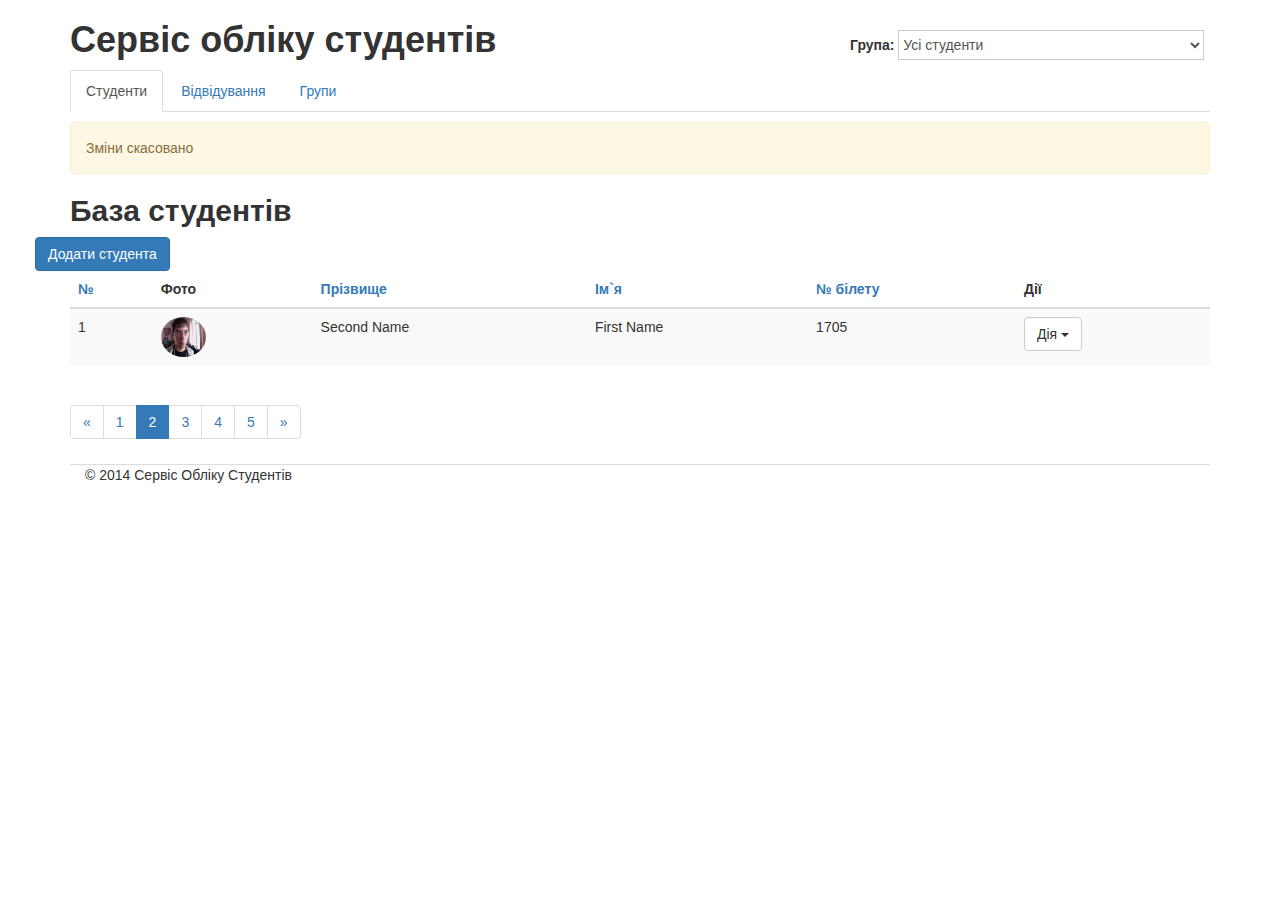
<file: static/index.html>
<!DOCTYPE html>
<html lang = "uk, en">
    <head>
        <meta charset="UTF-8"/>
        <title>Сервіс обліку студентів</title>
        <meta name="description"
              value = "Система обліку студентів навчального закладу"/>
        <link rel="stylesheet" href="https://maxcdn.bootstrapcdn.com/bootstrap/3.2.0/css/bootstrap.min.css">
        <link rel="stylesheet" href="../css/main.css">
    </head>
    <body>
        <div class = "container">
            <div class="row" id="header">
                <div class="col-xs-8">
                    <h1>Сервіс обліку студентів</h1>
                </div>
                <div class="col-xs-4" id="group-selector">
                    <strong>Група:</strong>
                    <select>
                        <option value="">Усі студенти</option>
                        <option value="">Мфын Мфыыын Ввывыуууц вы №123111</option>
                        <option value="">sdfsdf DSdsdsd dssad DSD #2113124</option>
                    </select>
                </div>
            </div>
            <div class="row" id="sub-header">
                <div class="col-xs-12">
                    <ul class="nav nav-tabs">
                        <li role="presentation" class="active"><a href="#">Студенти</a></li>
                        <li role="presentation"><a href="#">Відвідування</a></li>
                        <li role="presentation"><a href="#">Групи</a></li>
                    </ul>
                </div>
            </div>
            <div class="row" id="content-columns">
                <div class="col-xs-12" id="content-column">
                    <div class="alert alert-warning" role="alert">Зміни скасовано</div>
                    <h2>База студентів</h2>
                    <a class="btn btn-primary" href="#">Додати студента</a>
                    <table class="table table-hover table-striped">
                        <thead>
                            <tr>
                                <th><a href="">№</a></th>
                                <th>Фото</th>
                                <th><a href="">Прізвище</a></th>
                                <th><a href="">Ім`я</a></th>
                                <th><a href="">№ білету</a></th>
                                <th>Дії</th>
                            </tr>
                        </thead>
                        <tbody>
                            <tr>
                                <td>1</td>
                                <td><img height="40" width="45" src="../img/shim.jpg" class="img-circle"> </td>
                                <td>Second Name</td>
                                <td>First Name</td>
                                <td>1705</td>
                                <td>
                                    <div class="dropdown">
                                        <button class="btn btn-default dropdown-toggle"
                                                type="button"
                                                id="dropdownMenu1"
                                                data-toggle="dropdown"
                                                aria-haspopup="true"
                                                aria-expanded="false">Дія
                                                <span class="caret"></span>
                                        </button>
                                        <ul class="dropdown-menu" role="menu">
                                            <li role="presentation">
                                                <a role="menuitem" tabindex="-1" href="#">Відвідування</a>
                                            </li>
                                            <li role="presentation">
                                                <a role="menuitem" tabindex="-1" href="#">Редагування</a>
                                            </li>
                                            <li role="presentation">
                                                <a role="menuitem" tabindex="-1" href="#">Видалити</a>
                                            </li>
                                        </ul>
                                    </div>
                                </td>
                            </tr>
                        </tbody>
                    </table>

                    <nav>
                        <ul class="pagination">
                            <li><a href="#">&laquo;</a></li>
                            <li><a href="#">1</a></li>
                            <li class="active"><a href="#">2</a></li>
                            <li><a href="#">3</a></li>
                            <li><a href="#">4</a></li>
                            <li><a href="#">5</a></li>
                            <li><a href="#">&raquo;</a></li>
                        </ul>
                    </nav>
                </div>
            </div>
            <div class="row" id="footer">
                <div class="col-xs-12">
                &copy; 2014 Сервіс Обліку Студентів
                </div>
            </div>
        </div>
        <script src="https://ajax.googleapis.com/ajax/libs/jquery/3.2.1/jquery.min.js"></script>
        <script src="https:///maxcdn.bootstrapcdn.com/bootstrap/3.2.0/js/bootstrap.min.js" ></script>
    </body>
</html>
</file>
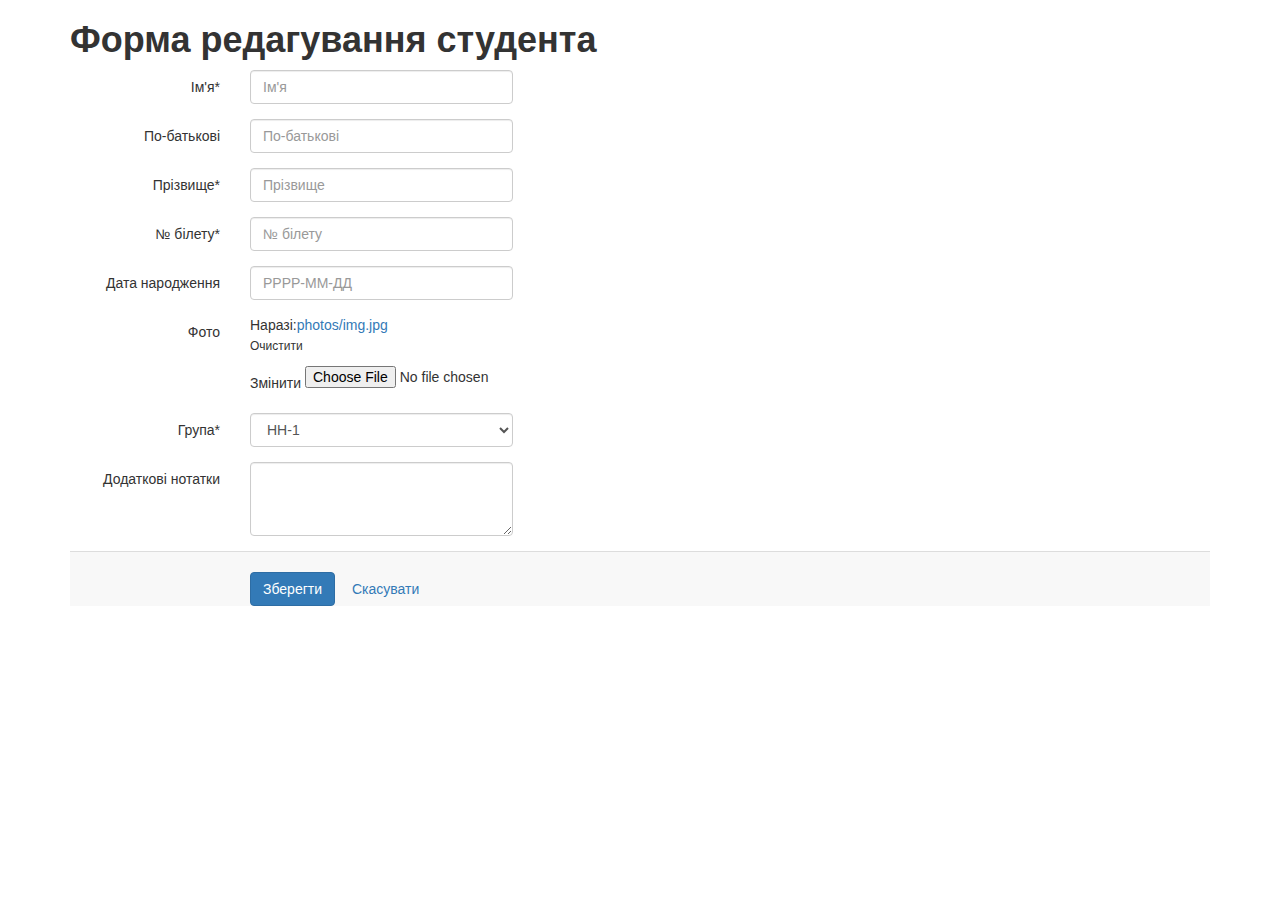
<file: static/edit_form.html>
<!DOCTYPE html>
<html lang = "uk, en">
    <head>
        <meta charset="UTF-8"/>
        <title>Сервіс обліку студентів</title>
        <meta name="description"
              value = "Система обліку студентів навчального закладу"/>
        <link rel="stylesheet" href="https://maxcdn.bootstrapcdn.com/bootstrap/3.2.0/css/bootstrap.min.css">
        <link rel="stylesheet" href="../css/main.css">
    </head>
    <body>
        <div class = "container">
            <div class="row" id="header">
                <div class="col-xs-12">
                    <h1>Форма редагування студента</h1>
                </div>
            </div>
            <div class="row" id="form-panel">
                <div class="col-xs-12">
                    <form class="form-horizontal">
                        <div class="form-group">
                            <label for="Name1" class="col-sm-2 control-label">Ім'я*</label>
                            <div class="col-sm-3">
                                <input type="text" class="form-control" id="Name1" placeholder="Ім'я" required>
                            </div>
                        </div>
                        <div class="form-group">
                            <label for="Name3" class="col-sm-2 control-label">По-батькові</label>
                            <div class="col-sm-3">
                                <input type="text" class="form-control" id="Name3" placeholder="По-батькові">
                            </div>
                        </div>
                        <div class="form-group">
                            <label for="Name2" class="col-sm-2 control-label">Прізвище*</label>
                            <div class="col-sm-3">
                                <input type="text" class="form-control" id="Name2" placeholder="Прізвище" required>
                            </div>
                        </div>
                        <div class="form-group">
                            <label for="BiletNumber" class="col-sm-2 control-label">№ білету*</label>
                            <div class="col-sm-3">
                                <input type="text" class="form-control" id="BiletNumber" placeholder="№ білету" required>
                            </div>
                        </div>
                        <div class="form-group">
                            <label for="BirthDate" class="col-sm-2 control-label">Дата народження</label>
                            <div class="col-sm-3">
                                <input type="text" class="form-control" id="BirthDate" placeholder="РРРР-ММ-ДД">
                            </div>
                        </div>
                        <div class="form-group">
                            <label for="InputFile" class="col-sm-2 control-label">Фото</label>
                            <div class="col-sm-4">
                                Наразі:<a href="#">photos/img.jpg</a><p>
                                <button type="button" class="btn btn-default btn-xs">Очистити</button></p>
                                <p>
                                <label for="InputFile" class="col-sm-2 control-label">Змінити</label>
                                <input type="file" id="InputFile"></p>
                            </div>
                        </div>
                        <div class="form-group">
                            <label class="col-sm-2 control-label">Група*</label>
                            <div class="col-sm-3">
                                <select class="form-control" required>
                                    <option value="">HH-1</option>
                                    <option value="">HH-2</option>
                                    <option value="">HH-3</option>
                                </select>
                            </div>
                        </div>
                        <div class="form-group">
                            <label for="BiletNumber" class="col-sm-2 control-label">Додаткові нотатки</label>
                            <div class="col-sm-3">
                                <textarea class="form-control" rows="3"></textarea>
                            </div>
                        </div>
                    </form>
                </div>
            </div>
            <div class="row col-xs-12" id="form-footer">
                <div class="col-md-4 col-md-offset-2">
                    <button type="button" class="btn btn-primary" id="button-form">Зберегти</button>
                    <button type="button" class="btn btn-link" id="button-form">Скасувати</button>
                </div>
            </div>
        </div>
        <script src="https://ajax.googleapis.com/ajax/libs/jquery/3.2.1/jquery.min.js"></script>
        <script src="https:///maxcdn.bootstrapcdn.com/bootstrap/3.2.0/js/bootstrap.min.js" ></script>
    </body>
</html>
</file>
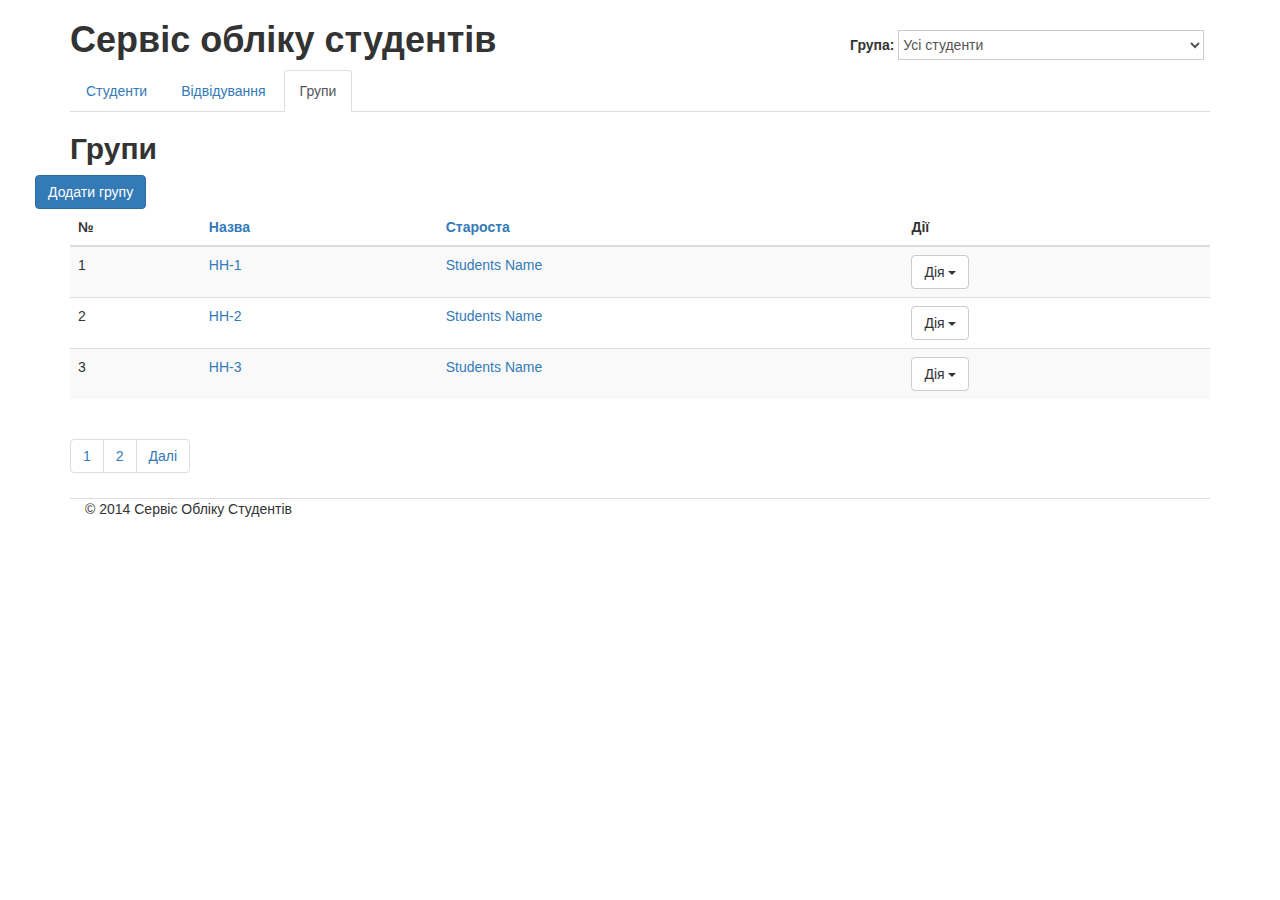
<file: static/groups.html>
<!DOCTYPE html>
<html lang = "uk, en">
    <head>
        <meta charset="UTF-8"/>
        <title>Сервіс обліку студентів</title>
        <meta name="description"
              value = "Система обліку студентів навчального закладу"/>
        <link rel="stylesheet" href="https://maxcdn.bootstrapcdn.com/bootstrap/3.2.0/css/bootstrap.min.css">
        <link rel="stylesheet" href="../css/main.css">
    </head>
    <body>
        <div class = "container">
            <div class="row" id="header">
                <div class="col-xs-8">
                    <h1>Сервіс обліку студентів</h1>
                </div>
                <div class="col-xs-4" id="group-selector">
                    <strong>Група:</strong>
                    <select>
                        <option value="">Усі студенти</option>
                        <option value="">Мфын Мфыыын Ввывыуууц вы №123111</option>
                        <option value="">sdfsdf DSdsdsd dssad DSD #2113124</option>
                    </select>
                </div>
            </div>
            <div class="row" id="sub-header">
                <div class="col-xs-12">
                    <ul class="nav nav-tabs">
                        <li role="presentation"><a href="#">Студенти</a></li>
                        <li role="presentation"><a href="#">Відвідування</a></li>
                        <li role="presentation" class="active"><a href="#">Групи</a></li>
                    </ul>
                </div>
            </div>
            <div class="row" id="content-columns">
                <div class="col-xs-12" id="content-column">
                    <h2>Групи</h2>
                    <a class="btn btn-primary" href="#">Додати групу</a>
                    <table class="table table-hover table-striped">
                        <thead>
                            <tr>
                                <th>№</a></th>
                                <th><a href="">Назва</a></th>
                                <th><a href="">Староста</a></th>
                                <th>Дії</th>
                            </tr>
                        </thead>
                        <tbody>
                            <tr>
                                <td>1</td>
                                <td><a href="">HH-1</a></td>
                                <td><a href="">Students Name</a></td>
                                <td>
                                    <div class="dropdown">
                                        <button class="btn btn-default dropdown-toggle"
                                                type="button"
                                                id="dropdownMenu1"
                                                data-toggle="dropdown"
                                                aria-haspopup="true"
                                                aria-expanded="true">Дія
                                                <span class="caret"></span>
                                        </button>
                                        <ul class="dropdown-menu" role="menu">
                                            <li role="presentation">
                                                <a role="menuitem" tabindex="-1" href="#">Відвідування</a>
                                            </li>
                                            <li role="presentation">
                                                <a role="menuitem" tabindex="-1" href="#">Редагування</a>
                                            </li><li role="presentation">
                                                <a role="menuitem" tabindex="-1" href="#">Видалити</a>
                                            </li>
                                        </ul>
                                    </div>
                                </td>
                            </tr>
                            <tr>
                                <td>2</td>
                                <td><a href="">HH-2</a></td>
                                <td><a href="">Students Name</a></td>
                                <td>
                                    <div class="dropdown">
                                        <button class="btn btn-default dropdown-toggle"
                                                type="button"
                                                id="dropdownMenu1"
                                                data-toggle="dropdown"
                                                aria-haspopup="true"
                                                aria-expanded="true">Дія
                                                <span class="caret"></span>
                                        </button>
                                        <ul class="dropdown-menu" role="menu">
                                            <li role="presentation">
                                                <a role="menuitem" tabindex="-1" href="#">Відвідування</a>
                                            </li>
                                            <li role="presentation">
                                                <a role="menuitem" tabindex="-1" href="#">Редагування</a>
                                            </li><li role="presentation">
                                                <a role="menuitem" tabindex="-1" href="#">Видалити</a>
                                            </li>
                                        </ul>
                                    </div>
                                </td>
                            </tr>
                        <tr>
                                <td>3</td>
                                <td><a href="">HH-3</a></td>
                                <td><a href="">Students Name</a></td>
                                <td>
                                    <div class="dropdown">
                                        <button class="btn btn-default dropdown-toggle"
                                                type="button"
                                                id="dropdownMenu1"
                                                data-toggle="dropdown"
                                                aria-haspopup="true"
                                                aria-expanded="true">Дія
                                                <span class="caret"></span>
                                        </button>
                                        <ul class="dropdown-menu" role="menu">
                                            <li role="presentation">
                                                <a role="menuitem" tabindex="-1" href="#">Відвідування</a>
                                            </li>
                                            <li role="presentation">
                                                <a role="menuitem" tabindex="-1" href="#">Редагування</a>
                                            </li><li role="presentation">
                                                <a role="menuitem" tabindex="-1" href="#">Видалити</a>
                                            </li>
                                        </ul>
                                    </div>
                                </td>
                            </tr>
                        </tbody>
                    </table>
                    <nav aria-label="Page navigation">
                        <ul class="pagination">
                            <li><a href="#">1</a></li>
                            <li><a href="#">2</a></li>
                            <li><a href="#">Далі</a></li>
                        </ul>
                    </nav>
                </div>
            </div>
            <div class="row" id="footer">
            <div class="col-xs-12">
                &copy; 2014 Сервіс Обліку Студентів
                </div>
            </div>
        </div>
        <script src="https://ajax.googleapis.com/ajax/libs/jquery/3.2.1/jquery.min.js"></script>
        <script src="https:///maxcdn.bootstrapcdn.com/bootstrap/3.2.0/js/bootstrap.min.js" ></script>
    </body>
</html>
</file>
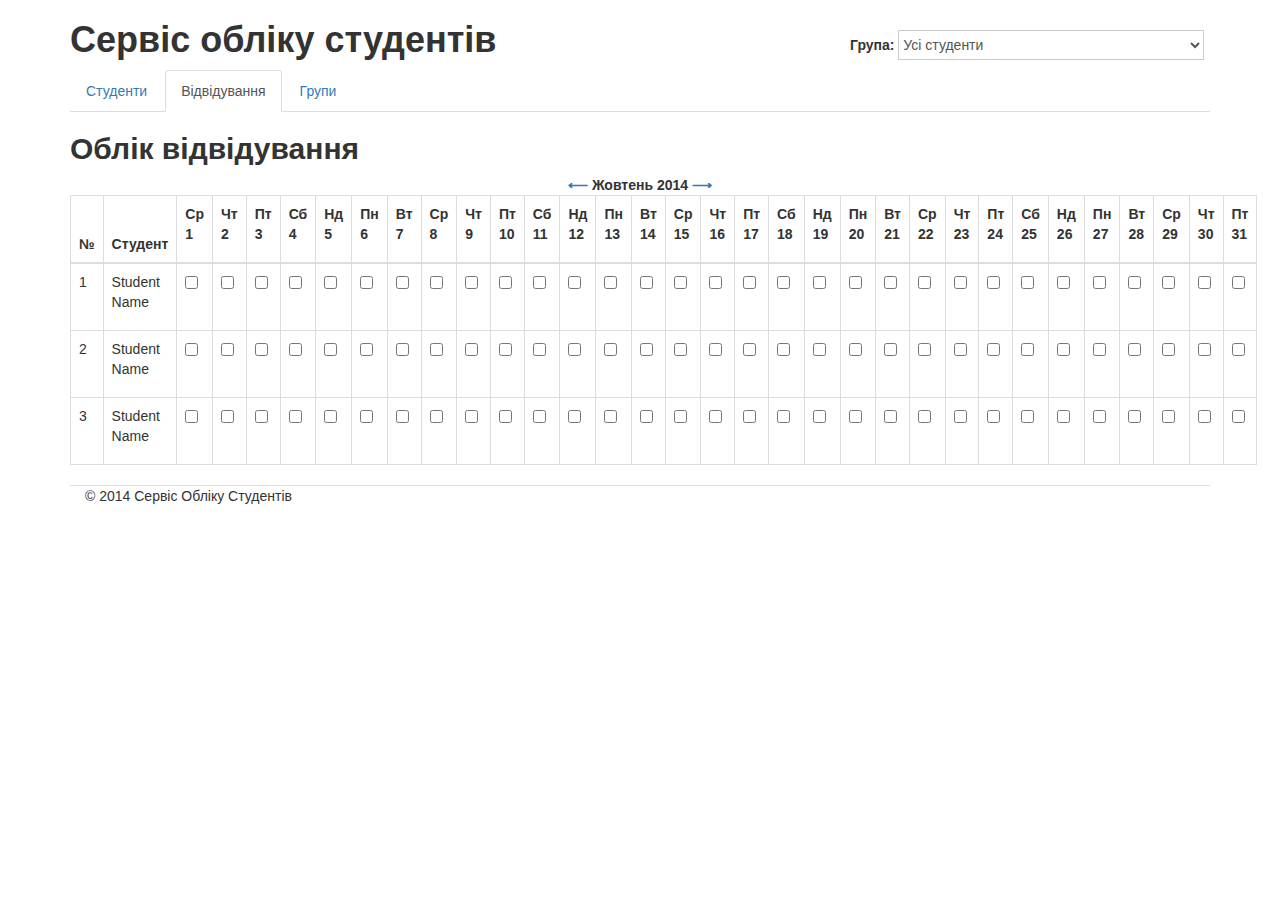
<file: static/visits.html>
<!DOCTYPE html>
<html lang = "uk, en">
    <head>
        <meta charset="UTF-8"/>
        <title>Сервіс обліку студентів</title>
        <meta name="description"
              value = "Система обліку студентів навчального закладу"/>
        <link rel="stylesheet" href="https://maxcdn.bootstrapcdn.com/bootstrap/3.2.0/css/bootstrap.min.css">
        <link rel="stylesheet" href="../css/main.css">
    </head>
    <body>
        <div class = "container">
            <div class="row" id="header">
                <div class="col-xs-8">
                    <h1>Сервіс обліку студентів</h1>
                </div>
                <div class="col-xs-4" id="group-selector">
                    <strong>Група:</strong>
                    <select>
                        <option value="">Усі студенти</option>
                        <option value="">Мфын Мфыыын Ввывыуууц вы №123111</option>
                        <option value="">sdfsdf DSdsdsd dssad DSD #2113124</option>
                    </select>
                </div>
            </div>
            <div class="row" id="sub-header">
                <div class="col-xs-12">
                    <ul class="nav nav-tabs">
                        <li role="presentation"><a href="#">Студенти</a></li>
                        <li role="presentation" class="active"><a href="#">Відвідування</a></li>
                        <li role="presentation"><a href="#">Групи</a></li>
                    </ul>
                </div>
            </div>
            <div class="row" id="content-columns">
                <div class="col-xs-12" id="content-column">
                    <h2>Облік відвідування</h2>
                    <div id="calendar">
                        <a href="#">&xlarr;</a>
                        Жовтень 2014
                        <a href="#">&xrarr;</a>
                    </div>
                    <table class="table table-bordered">
                        <thead>
                            <tr>
                                <th>№</th>
                                <th>Студент</th>
                                <th>Ср<p>1</p></th>
                                <th>Чт<p>2</p></th>
                                <th>Пт<p>3</p></th>
                                <th>Сб<p>4</p></th>
                                <th>Нд<p>5</p></th>
                                <th>Пн<p>6</p></th>
                                <th>Вт<p>7</p></th>
                                <th>Ср<p>8</p></th>
                                <th>Чт<p>9</p></th>
                                <th>Пт<p>10</p></th>
                                <th>Сб<p>11</p></th>
                                <th>Нд<p>12</p></th>
                                <th>Пн<p>13</p></th>
                                <th>Вт<p>14</p></th>
                                <th>Ср<p>15</p></th>
                                <th>Чт<p>16</p></th>
                                <th>Пт<p>17</p></th>
                                <th>Сб<p>18</p></th>
                                <th>Нд<p>19</p></th>
                                <th>Пн<p>20</p></th>
                                <th>Вт<p>21</p></th>
                                <th>Ср<p>22</p></th>
                                <th>Чт<p>23</p></th>
                                <th>Пт<p>24</p></th>
                                <th>Сб<p>25</p></th>
                                <th>Нд<p>26</p></th>
                                <th>Пн<p>27</p></th>
                                <th>Вт<p>28</p></th>
                                <th>Ср<p>29</p></th>
                                <th>Чт<p>30</p></th>
                                <th>Пт<p>31</p></th>
                            </tr>
                        </thead>
                        <tbody>
                            <tr>
                                <td>1</td>
                                <td>Student<p>Name</p></td>
                                <td><input type="checkbox"></td>
                                <td><input type="checkbox"></td>
                                <td><input type="checkbox"></td>
                                <td><input type="checkbox"></td>
                                <td><input type="checkbox"></td>
                                <td><input type="checkbox"></td>
                                <td><input type="checkbox"></td>
                                <td><input type="checkbox"></td>
                                <td><input type="checkbox"></td>
                                <td><input type="checkbox"></td>
                                <td><input type="checkbox"></td>
                                <td><input type="checkbox"></td>
                                <td><input type="checkbox"></td>
                                <td><input type="checkbox"></td>
                                <td><input type="checkbox"></td>
                                <td><input type="checkbox"></td>
                                <td><input type="checkbox"></td>
                                <td><input type="checkbox"></td>
                                <td><input type="checkbox"></td>
                                <td><input type="checkbox"></td>
                                <td><input type="checkbox"></td>
                                <td><input type="checkbox"></td>
                                <td><input type="checkbox"></td>
                                <td><input type="checkbox"></td>
                                <td><input type="checkbox"></td>
                                <td><input type="checkbox"></td>
                                <td><input type="checkbox"></td>
                                <td><input type="checkbox"></td>
                                <td><input type="checkbox"></td>
                                <td><input type="checkbox"></td>
                                <td><input type="checkbox"></td>
                            </tr>
                        <tr>
                                <td>2</td>
                                <td>Student<p>Name</p></td>
                                <td><input type="checkbox"></td>
                                <td><input type="checkbox"></td>
                                <td><input type="checkbox"></td>
                                <td><input type="checkbox"></td>
                                <td><input type="checkbox"></td>
                                <td><input type="checkbox"></td>
                                <td><input type="checkbox"></td>
                                <td><input type="checkbox"></td>
                                <td><input type="checkbox"></td>
                                <td><input type="checkbox"></td>
                                <td><input type="checkbox"></td>
                                <td><input type="checkbox"></td>
                                <td><input type="checkbox"></td>
                                <td><input type="checkbox"></td>
                                <td><input type="checkbox"></td>
                                <td><input type="checkbox"></td>
                                <td><input type="checkbox"></td>
                                <td><input type="checkbox"></td>
                                <td><input type="checkbox"></td>
                                <td><input type="checkbox"></td>
                                <td><input type="checkbox"></td>
                                <td><input type="checkbox"></td>
                                <td><input type="checkbox"></td>
                                <td><input type="checkbox"></td>
                                <td><input type="checkbox"></td>
                                <td><input type="checkbox"></td>
                                <td><input type="checkbox"></td>
                                <td><input type="checkbox"></td>
                                <td><input type="checkbox"></td>
                                <td><input type="checkbox"></td>
                                <td><input type="checkbox"></td>
                            </tr>
                            <tr>
                                <td>3</td>
                                <td>Student<p>Name</p></td>
                                <td><input type="checkbox"></td>
                                <td><input type="checkbox"></td>
                                <td><input type="checkbox"></td>
                                <td><input type="checkbox"></td>
                                <td><input type="checkbox"></td>
                                <td><input type="checkbox"></td>
                                <td><input type="checkbox"></td>
                                <td><input type="checkbox"></td>
                                <td><input type="checkbox"></td>
                                <td><input type="checkbox"></td>
                                <td><input type="checkbox"></td>
                                <td><input type="checkbox"></td>
                                <td><input type="checkbox"></td>
                                <td><input type="checkbox"></td>
                                <td><input type="checkbox"></td>
                                <td><input type="checkbox"></td>
                                <td><input type="checkbox"></td>
                                <td><input type="checkbox"></td>
                                <td><input type="checkbox"></td>
                                <td><input type="checkbox"></td>
                                <td><input type="checkbox"></td>
                                <td><input type="checkbox"></td>
                                <td><input type="checkbox"></td>
                                <td><input type="checkbox"></td>
                                <td><input type="checkbox"></td>
                                <td><input type="checkbox"></td>
                                <td><input type="checkbox"></td>
                                <td><input type="checkbox"></td>
                                <td><input type="checkbox"></td>
                                <td><input type="checkbox"></td>
                                <td><input type="checkbox"></td>
                            </tr>
                        </tbody>
                    </table>
                </div>
            </div>
            <div class="row" id="footer">
                <div class="col-xs-12">
                &copy; 2014 Сервіс Обліку Студентів
                </div>
            </div>
        </div>
        <script src="https://ajax.googleapis.com/ajax/libs/jquery/3.2.1/jquery.min.js"></script>
        <script src="https:///maxcdn.bootstrapcdn.com/bootstrap/3.2.0/js/bootstrap.min.js" ></script>
    </body>
</html>
</file>
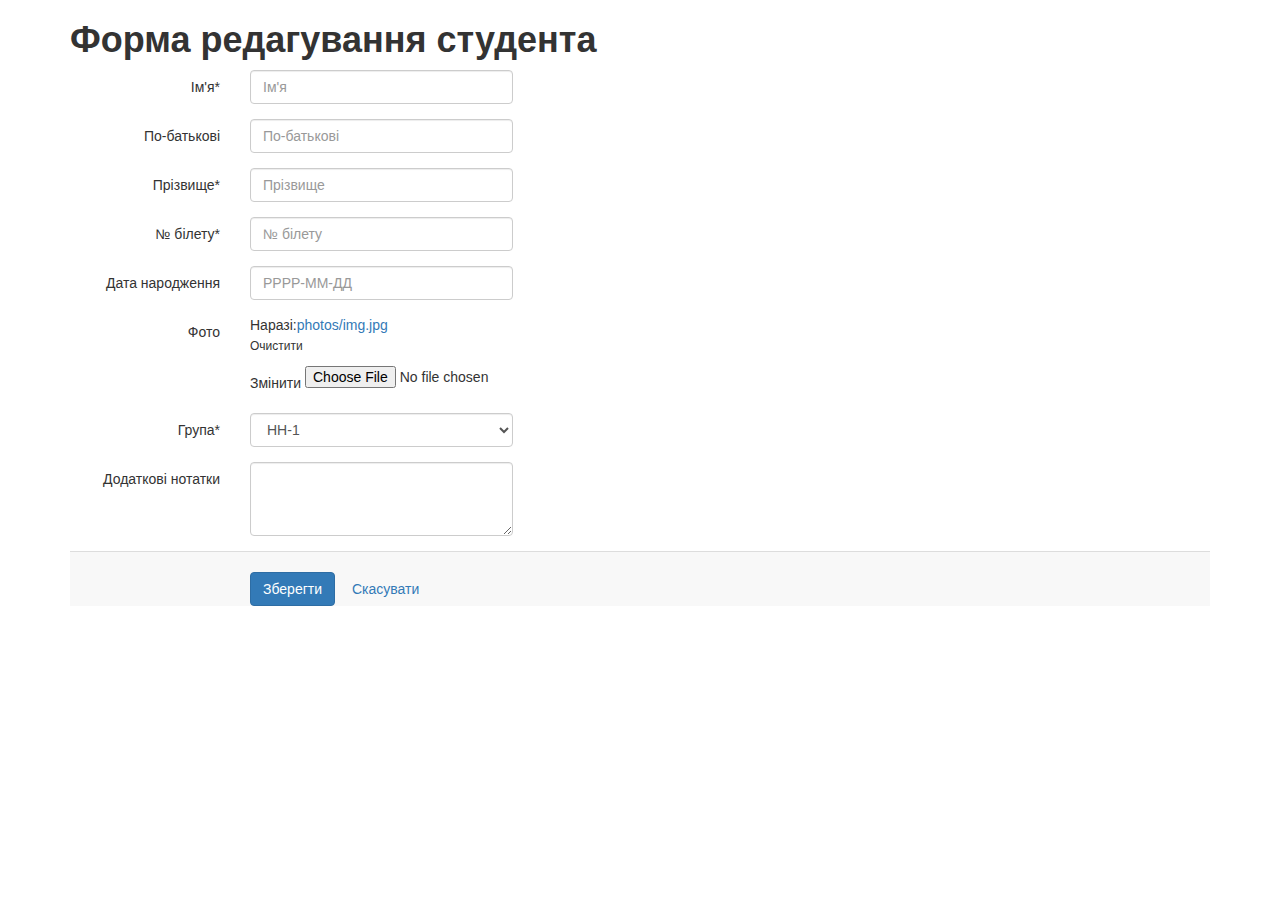
<file: students/static/edit_form.html>
<!DOCTYPE html>
<html lang = "uk, en">
    <head>
        <meta charset="UTF-8"/>
        <title>Сервіс обліку студентів</title>
        <meta name="description"
              value = "Система обліку студентів навчального закладу"/>
        <link rel="stylesheet" href="https://maxcdn.bootstrapcdn.com/bootstrap/3.2.0/css/bootstrap.min.css">
        <link rel="stylesheet" href="css/main.css">
    </head>
    <body>
        <div class = "container">
            <div class="row" id="header">
                <div class="col-xs-12">
                    <h1>Форма редагування студента</h1>
                </div>
            </div>
            <div class="row" id="form-panel">
                <div class="col-xs-12">
                    <form class="form-horizontal">
                        <div class="form-group">
                            <label for="Name1" class="col-sm-2 control-label">Ім'я*</label>
                            <div class="col-sm-3">
                                <input type="text" class="form-control" id="Name1" placeholder="Ім'я" required>
                            </div>
                        </div>
                        <div class="form-group">
                            <label for="Name3" class="col-sm-2 control-label">По-батькові</label>
                            <div class="col-sm-3">
                                <input type="text" class="form-control" id="Name3" placeholder="По-батькові">
                            </div>
                        </div>
                        <div class="form-group">
                            <label for="Name2" class="col-sm-2 control-label">Прізвище*</label>
                            <div class="col-sm-3">
                                <input type="text" class="form-control" id="Name2" placeholder="Прізвище" required>
                            </div>
                        </div>
                        <div class="form-group">
                            <label for="BiletNumber" class="col-sm-2 control-label">№ білету*</label>
                            <div class="col-sm-3">
                                <input type="text" class="form-control" id="BiletNumber" placeholder="№ білету" required>
                            </div>
                        </div>
                        <div class="form-group">
                            <label for="BirthDate" class="col-sm-2 control-label">Дата народження</label>
                            <div class="col-sm-3">
                                <input type="text" class="form-control" id="BirthDate" placeholder="РРРР-ММ-ДД">
                            </div>
                        </div>
                        <div class="form-group">
                            <label for="InputFile" class="col-sm-2 control-label">Фото</label>
                            <div class="col-sm-4">
                                Наразі:<a href="#">photos/img.jpg</a><p>
                                <button type="button" class="btn btn-default btn-xs">Очистити</button></p>
                                <p>
                                <label for="InputFile" class="col-sm-2 control-label">Змінити</label>
                                <input type="file" id="InputFile"></p>
                            </div>
                        </div>
                        <div class="form-group">
                            <label class="col-sm-2 control-label">Група*</label>
                            <div class="col-sm-3">
                                <select class="form-control" required>
                                    <option value="">HH-1</option>
                                    <option value="">HH-2</option>
                                    <option value="">HH-3</option>
                                </select>
                            </div>
                        </div>
                        <div class="form-group">
                            <label for="BiletNumber" class="col-sm-2 control-label">Додаткові нотатки</label>
                            <div class="col-sm-3">
                                <textarea class="form-control" rows="3"></textarea>
                            </div>
                        </div>
                    </form>
                </div>
            </div>
            <div class="row col-xs-12" id="form-footer">
                <div class="col-md-4 col-md-offset-2">
                    <button type="button" class="btn btn-primary button-edit" id="button-form">Зберегти</button>
                    <button type="button" class="btn btn-link" id="button-form">Скасувати</button>
                </div>
            </div>
        </div>
        <script src="https://ajax.googleapis.com/ajax/libs/jquery/3.2.1/jquery.min.js"></script>
        <script src="https:///maxcdn.bootstrapcdn.com/bootstrap/3.2.0/js/bootstrap.min.js" ></script>
    </body>
</html>
</file>
<file: css/main.css>
/* Global Styles */
h1, h2, h3, h4, h5, h6 {
    font-weight: bold;
}

.alert{
    margin-top: 10px;
}

#footer{
    border-top: 1px solid #ddd;
    padding-%top: 10px;
    margin: 0;
}

#group-selector{
    margin-top:30px;
}

#group-selector select{
    margin: 0;
    width: 85%;
    background-color: #fff;
    border: 1px solid #ccc;
    height: 30px;
    line-height: 30px;
    color: #555555;
}
#calendar{
    text-align: center;
    font-weight: bold;
}

.col-sm-2{
    font-weight: normal;
}

#InputFile{
    padding-left: 10px;
}

.control-label{
    margin-left: -15px;
}

.btn-xs{
    border:0;
    margin-left: -5px;
}

.btn-primary{
    margin-left:-35px;
}

#form-footer{
    background-color: #f8f8f8;
    border-top: 1px solid #ddd;
    padding-%top: 10px;
    margin: 0;
}

#button-form{
    margin-top: 20px;

}
</file>
<file: students/static/css/main.css>
/* Global Styles */
h1, h2, h3, h4, h5, h6 {
    font-weight: bold;
}

.alert{
    margin-top: 10px;
}

#footer{
    border-top: 1px solid #ddd;
    padding-%top: 10px;
    margin: 0;
}

#group-selector{
    margin-top:30px;
}

#group-selector select{
    margin: 0;
    width: 85%;
    background-color: #fff;
    border: 1px solid #ccc;
    height: 30px;
    line-height: 30px;
    color: #555555;
}
#calendar{
    text-align: center;
    font-weight: bold;
}

.col-sm-2{
    font-weight: normal;
}

#InputFile{
    padding-left: 10px;
}

.control-label{
    margin-left:-15px;
}

.btn-xs{
    border:0;
    margin-left: -5px;
}

.btn-primary{
    margin-left:0;
}

#form-footer{
    background-color: #f8f8f8;
    border-top: 1px solid #ddd;
    padding-%top: 10px;
    margin: 0;
}

#button-form{
    margin-top: 20px;


}

.button-edit{
    margin-left:-35px;
}
</file>
